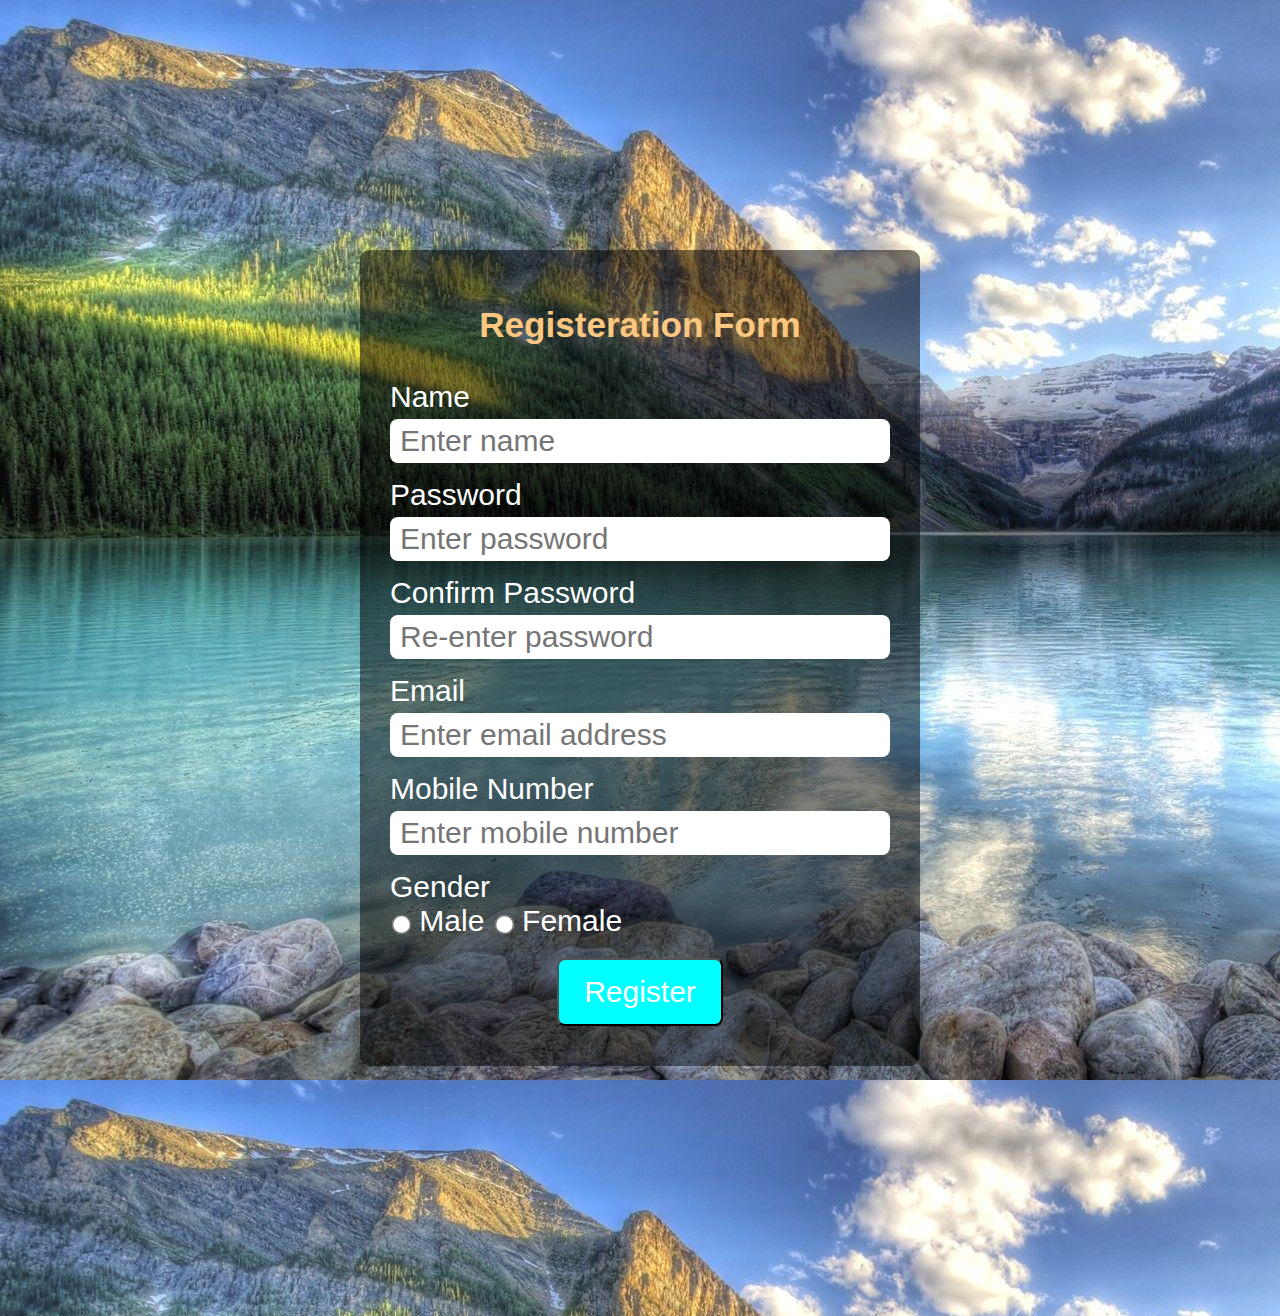
<file: index.html>
<html>
<head>
    <link rel="stylesheet" href="/styles.css">
    <script>
        function validateform(){
            var name=document.f1.name.value;
            var fpwd=document.f1.pwd.value;
            var spwd=document.f1.pwd2.value;
            var pno=document.f1.num.value;
            var x=document.f1.email.value;
            var rdb1=document.getElementById("Male");
            var rdb2=document.getElementById("Female");
            
            if(name==null || name==""){
                alert("Name can't be blank, You must enter your name....");
                return false;
            }
            else if(fpwd==null || fpwd==""){
                alert("Please enter password ");
                return false;
            }
            
            else if(fpwd.length<6){
                alert("password is weak");
                return false;
            }
            else if(fpwd.length>6 && fpwd.length<10){
                alert("password is medium");
                return false;
            }
            
            else if(fpwd.length<10 || fpwd.search(/[A-Z]/)<0 || fpwd.search(/[a-z]/)<0 || fpwd.search(/[0-9]/)<0 || fpwd.search(/[!@#$%^&*]/)<0){
                alert("Password must contain atleast 1uppercase, atleast 1lowercase, atleast 1special char, atleast 1digit ");
                return false;
            }
            else if(spwd==null || spwd==""){
                alert("Please confirm your password");
                return false;
            }
            else if(fpwd!=spwd){
                alert("Your Password must be same");
                return false;
            }
            else if(x==null || x==""){
                alert("You should enter your Email address");
                return false;
            }

            var at=x.indexOf("@");
            var dot=x.lastIndexOf(".");
            if(at<1 || dot<at+2 || dot+2 >= email.length){
                alert("enter a valid email id");
                return false;
            }

            else if(pno==null || pno==""){
                alert("Phone number can't be blank");
                return false;
            }
            else if (isNaN(pno)){
                alert("You should enter a valid mobile number");
                return false;
            }
            else if(pno.length!=10){
                alert("mobile num must be 10 digit num");
                return false;
            }
            else if(!gender.checked){
                alert("select a gender");
                return false;
            }
            
            
        
            else if(fpwd==spwd){
                return true;
            }  
        }
    </script>
</head>
<body>
    <div class="regform">
        <h3>Registeration Form</h3>
        <form name="f1" method="post" action="" onsubmit="return validateform()">
            <div class="input">
                <label class="textlabel" for="name">Name</label>
                <input type="name" placeholder="Enter name" id="name" name="name">
            </div>
            <div class="input">
                <label class="textlabel" for="pwd">Password</label>
                <input type="password" placeholder="Enter password" id="pwd" name="pwd">
            </div>
            <div class="input">
                <label class="textlabel" for="pwd2">Confirm Password</label>
                <input type="password" placeholder="Re-enter password" id="pwd2" name="pwd2">
            </div>
            <div class="input">
                <label class="textlabel" for="email">Email</label>
                <input type="email" placeholder="Enter email address" id="email" name="email">
                <i class="fas fa-envelope"></i>
            </div>
            <div class="input">
                <label class="textlabel" for="num">Mobile Number</label>
                <input type="text" placeholder="Enter mobile number" id="numloc" name="num">
            </div>
            
            <div class="radio">
                Gender<br>
                <input type="radio" name="gender" id="male" value="male">
                <lable for="male">Male</lable>
                <input type="radio" name="gender" id="female" value="female">
                <lable for="female">Female</lable>
            </div>
            <div class="button">
                <button>Register</button>
            </div>
        </form>
    </div>
</body>
</html>
</file>
<file: styles.css>
body{
    background: url(/bg3.jpg);
    font-family: Verdana, Geneva, Tahoma, sans-serif;
}
.regform{
    width: 500px;
    margin:250px auto;
    padding: 20px 30px 10px;
    background-color: rgba(0,0,0,.5);
    color: rgb(255, 255, 255);
    font-size: 30px;
    border-radius: 10px;
}
.regform h3{
    text-align: center;
    color: rgb(252, 199, 129);
}
.regform .textlabel{
    display:block;
}
.input input{
    width:100%;
    font-size: 1em;
    border: 1px rgb(61, 200, 255);
    border-radius: 8px;
    box-shadow: 2px;
    padding: 5px 10px;
    box-sizing: border-box;
    margin:5px 0px 15px;
}
.button{
    text-align: center;
}
button{
    background-color: aqua;
    font-size: 30px;
    color:white;
    margin-top: 20px;
    padding: 15px 25px;
    border-radius: 8px;
    box-shadow: 2px;

}
.radio input{
    accent-color:aqua;
    transform: scale(1.5);
}
</file>
